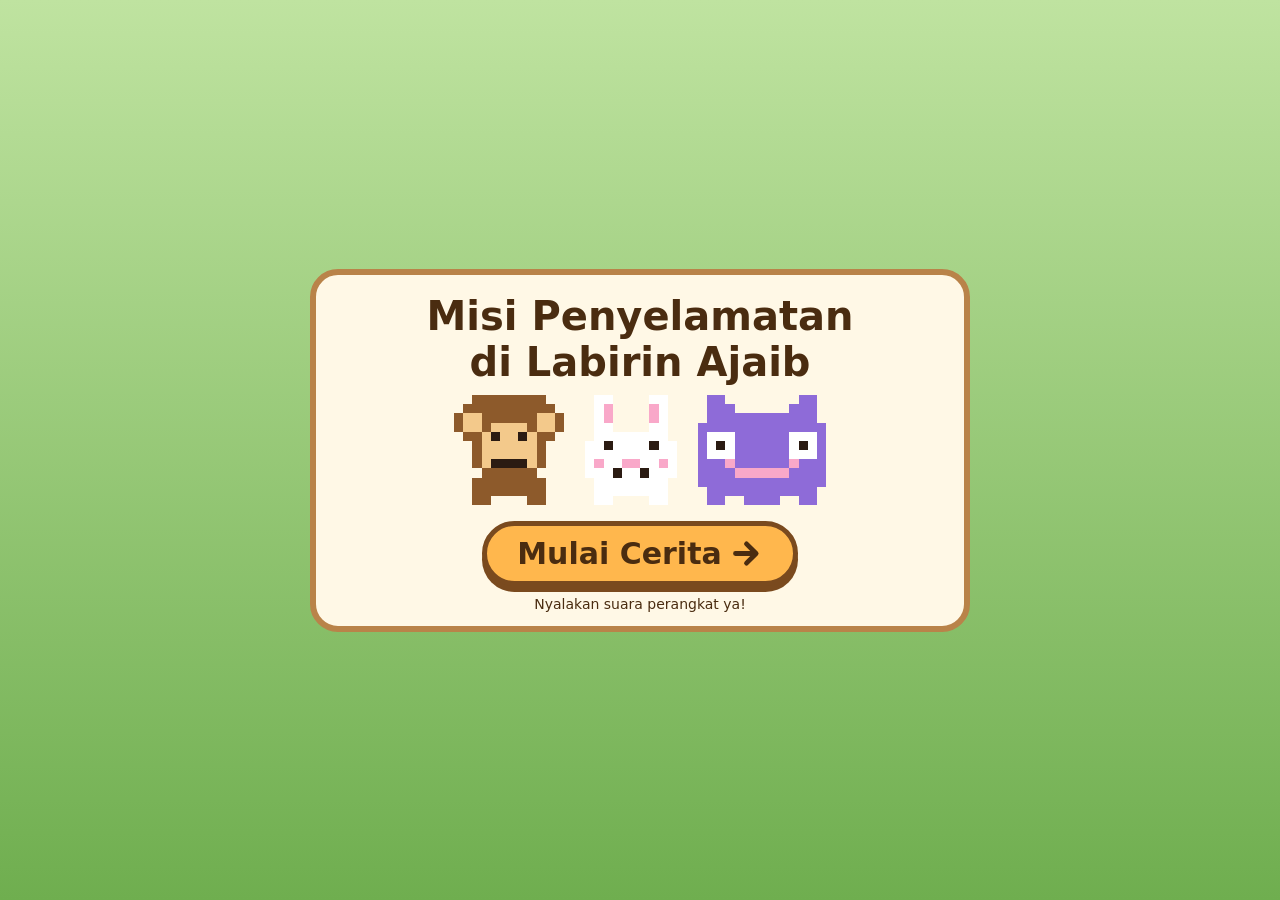
<file: index.html>
<!doctype html>
<html lang="id"><head><meta charset="utf-8">
<meta name="viewport" content="width=device-width,initial-scale=1,maximum-scale=1,user-scalable=no,viewport-fit=cover">
<title>Misi Penyelamatan di Labirin Ajaib</title><link rel="stylesheet" href="style.css"></head><body>
<div id="app"><div id="main">
<header id="hud"><span id="ltitle"></span><span class="hb"><button id="gear" class="icon" aria-label="Pengaturan suara"><svg viewBox="0 0 24 24"><circle cx="12" cy="12" r="3.5" fill="none" stroke="#4a2c10" stroke-width="2.5"/><path d="M12 2v4M12 18v4M2 12h4M18 12h4M5 5l3 3M16 16l3 3M19 5l-3 3M8 16l-3 3" stroke="#4a2c10" stroke-width="2.5" stroke-linecap="round"/></svg></button>
<button id="snd" class="icon" aria-label="Suara"><svg viewBox="0 0 24 24"><path d="M3 9v6h4l5 4V5L7 9z" fill="#4a2c10"/><path id="wave" d="M15 8a5 5 0 010 8M18 5a9 9 0 010 14" stroke="#4a2c10" stroke-width="2" fill="none"/><path id="slash" d="M3 3l18 18" stroke="#e53935" stroke-width="3"/></svg></button></span></header>
<div id="view"><canvas id="cv"></canvas>
<div id="boss" class="hidden"><div id="bh"></div><div id="bmon"><img alt="Monster Penjaga"></div>
<div id="bpanel"><div id="bt"></div><div id="bq"></div></div><div id="bf"></div><button id="bnext" class="btn hidden"></button></div></div></div>
<div id="dpad"><button data-d="up" style="grid-area:1/2" aria-label="Atas"><svg viewBox="0 0 24 24"><path d="M12 5l8 12H4z" fill="#5b3a1e"/></svg></button>
<button data-d="left" style="grid-area:2/1" aria-label="Kiri"><svg viewBox="0 0 24 24"><path d="M12 5l8 12H4z" fill="#5b3a1e"/></svg></button>
<button data-d="right" style="grid-area:2/3" aria-label="Kanan"><svg viewBox="0 0 24 24"><path d="M12 5l8 12H4z" fill="#5b3a1e"/></svg></button>
<button data-d="down" style="grid-area:3/2" aria-label="Bawah"><svg viewBox="0 0 24 24"><path d="M12 5l8 12H4z" fill="#5b3a1e"/></svg></button></div></div>
<div id="start" class="ov"><div class="card"><h1>Misi Penyelamatan<br>di Labirin Ajaib</h1><div id="cast"></div><button id="play" class="btn"></button><p class="tiny">Nyalakan suara perangkat ya!</p></div></div>
<div id="story" class="ov hidden"><div class="scard"><div id="sdots"></div><canvas id="scv" width="320" height="192"></canvas><p id="scap"></p>
<div class="row"><button id="sspk" class="icon big" aria-label="Ulangi suara"><svg viewBox="0 0 24 24"><path d="M3 9v6h4l5 4V5L7 9z" fill="#4a2c10"/><path d="M15 8a5 5 0 010 8M18 5a9 9 0 010 14" stroke="#4a2c10" stroke-width="2" fill="none"/></svg></button><button id="snext" class="btn"></button></div></div></div>
<div id="intro" class="ov hidden"><div class="card"><h2 id="itl"></h2><div id="ictl"><span class="key">&#9650;</span><span class="key">&#9664;</span><span class="key">&#9660;</span><span class="key">&#9654;</span><p>Tombol panah / W A S D / D-pad</p></div>
<div class="row"><button id="ispk" class="icon big" aria-label="Ulangi suara"><svg viewBox="0 0 24 24"><path d="M3 9v6h4l5 4V5L7 9z" fill="#4a2c10"/><path d="M15 8a5 5 0 010 8M18 5a9 9 0 010 14" stroke="#4a2c10" stroke-width="2" fill="none"/></svg></button><button id="inext" class="btn"></button></div></div></div>
<div id="quiz" class="ov hidden"><div class="card"><div id="qdots"></div><h2 id="qtext"></h2><button id="qsay" class="btn small" aria-label="Dengar lagi"><svg viewBox="0 0 24 24" class="ar"><path d="M3 9v6h4l5 4V5L7 9z" fill="#4a2c10"/><path d="M15 8a5 5 0 010 8M18 5a9 9 0 010 14" stroke="#4a2c10" stroke-width="2" fill="none"/></svg><span>Dengar lagi</span></button><div id="qvis"></div><div id="qch"></div><div id="qpraise" class="hidden"></div><button id="qnext" class="btn hidden"></button></div></div>
<div id="reward" class="ov hidden"><div class="card"><h1 id="rt"></h1><p id="rs"></p><div id="stars"></div><button id="rb" class="btn"></button></div></div>
<div id="set" class="ov hidden"><div class="card"><h2>Pengaturan Suara</h2><label>Musik <input type="range" id="vm" min="0" max="1" step=".05"></label><label>Suara narator <input type="range" id="vv" min="0" max="1" step=".05"></label><label>Efek suara <input type="range" id="vs" min="0" max="1" step=".05"></label><button id="sclose" class="btn small">Selesai</button></div></div>
<div id="fade"></div>
<script src="src/config.js"></script><script src="src/data.js"></script><script src="src/voice-lines.js"></script><script src="src/sprites.js"></script><script src="src/questions.js"></script><script src="src/audio.js"></script><script src="src/voice.js"></script><script src="src/scenes.js"></script><script src="src/game.js"></script>
</body></html>
</file>
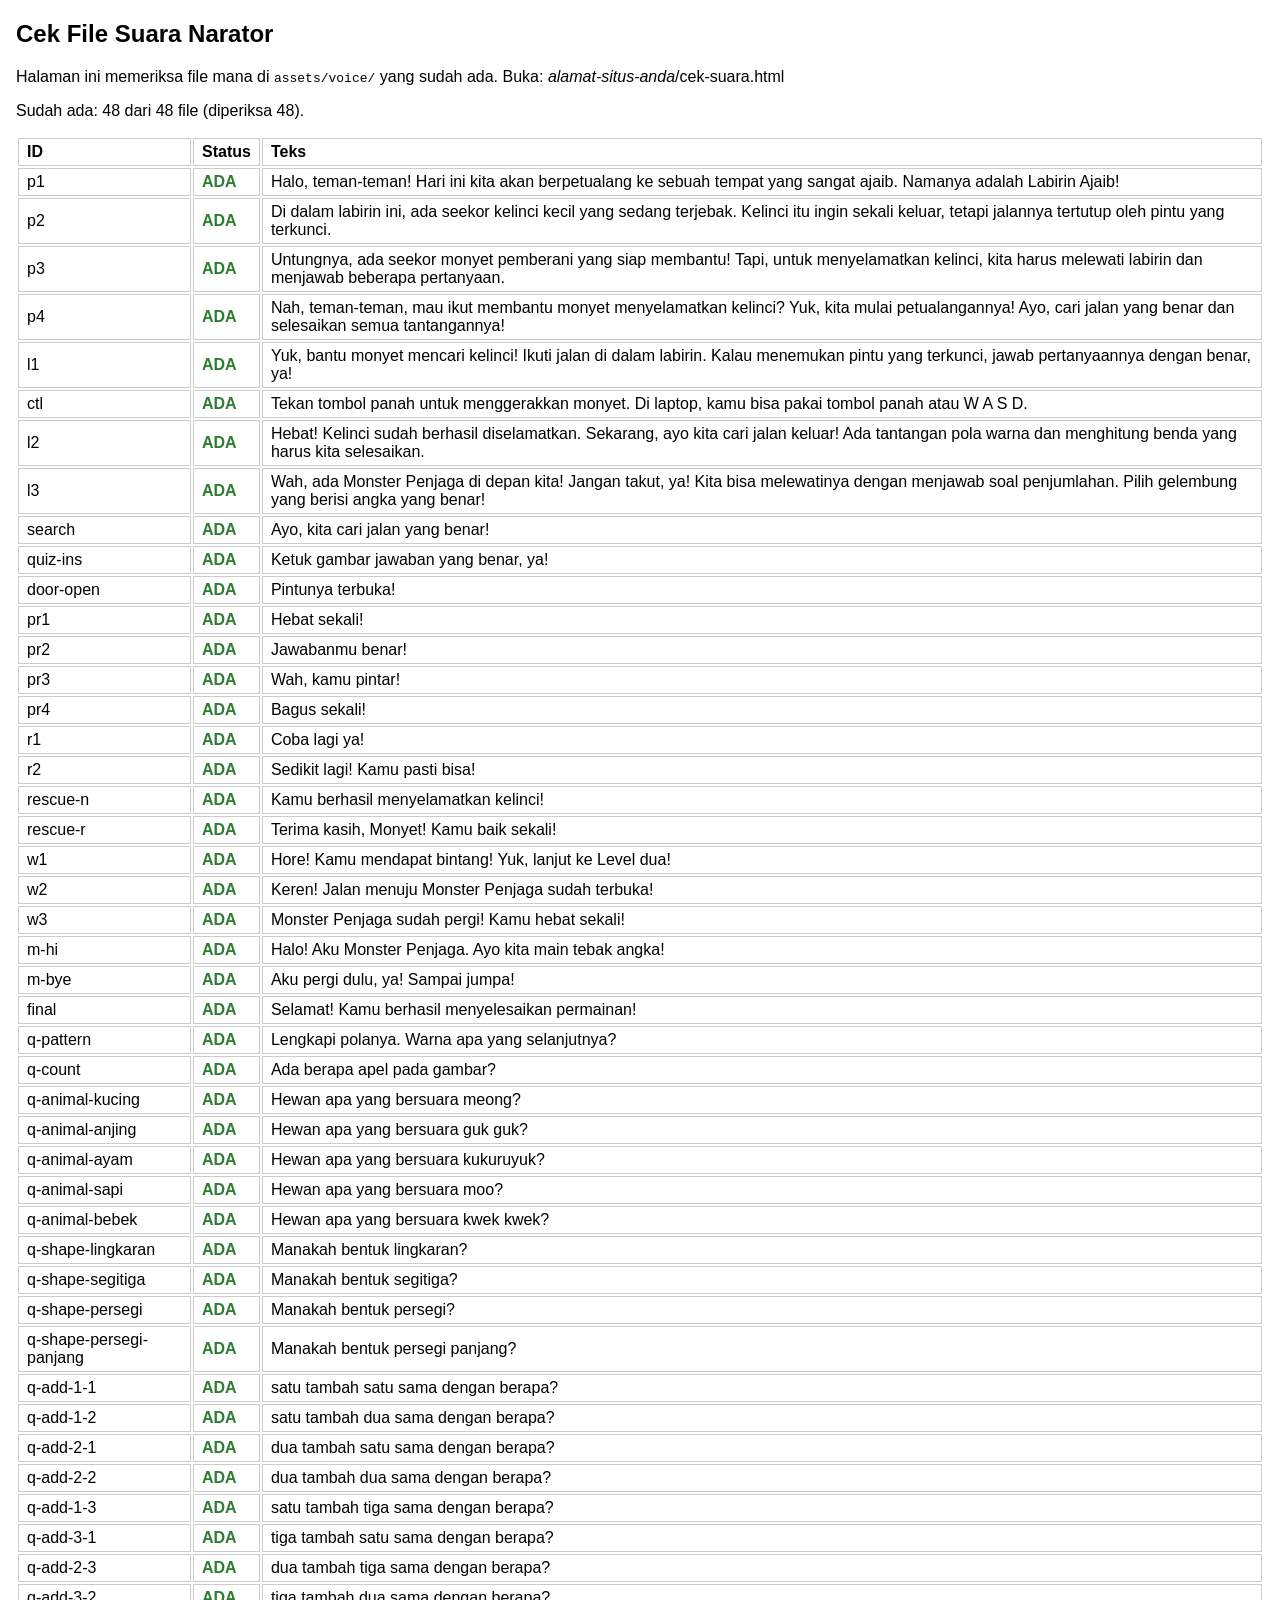
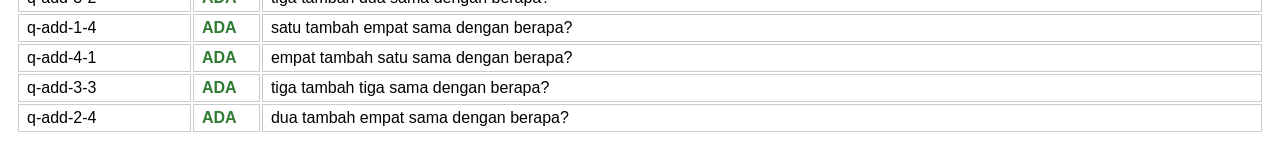
<file: cek-suara.html>
<!doctype html><html lang="id"><head><meta charset="utf-8"><meta name="viewport" content="width=device-width,initial-scale=1"><title>Cek File Suara</title>
<style>body{font-family:sans-serif;margin:16px}td,th{border:1px solid #ccc;padding:4px 8px;text-align:left}.ok{color:#2e7d32;font-weight:700}.no{color:#c62828}</style></head><body>
<h2>Cek File Suara Narator</h2><p>Halaman ini memeriksa file mana di <code>assets/voice/</code> yang sudah ada. Buka: <i>alamat-situs-anda</i>/cek-suara.html</p><p id="sum"></p><table id="t"><tr><th>ID</th><th>Status</th><th>Teks</th></tr></table>
<script src="src/config.js"></script><script src="src/data.js"></script><script src="src/voice-lines.js"></script><script>
let ok=0,n=0;const ids=Object.keys(VOICE_LINES);
ids.forEach(id=>{const tr=document.createElement('tr');tr.innerHTML=`<td>${id}</td><td>memeriksa...</td><td>${VOICE_LINES[id]}</td>`;document.getElementById('t').appendChild(tr);
 const a=new Audio(CONFIG.voiceDir+id+'.'+CONFIG.voiceExt);a.preload='metadata';
 a.onloadedmetadata=()=>{ok++;tr.children[1].innerHTML='<span class="ok">ADA</span>';done();};a.onerror=()=>{tr.children[1].innerHTML='<span class="no">BELUM ADA</span>';done();};});
function done(){n++;document.getElementById('sum').textContent=`Sudah ada: ${ok} dari ${ids.length} file (diperiksa ${n}).`;}
</script></body></html>
</file>
<file: style.css>
*{box-sizing:border-box;-webkit-tap-highlight-color:transparent;user-select:none;-webkit-user-select:none}
html,body{margin:0;height:100%;overflow:hidden;overscroll-behavior:none;touch-action:none;background:#2e4a2a;font-family:'Trebuchet MS','Comic Sans MS',system-ui,sans-serif;color:#4a2c10}
#app{position:fixed;inset:0;display:flex;flex-direction:column;background:linear-gradient(#bfe3a0,#8cc063)}
#main{flex:1;min-height:0;display:flex;flex-direction:column}
#hud{display:flex;justify-content:space-between;align-items:center;padding:6px 12px;font-weight:800;font-size:clamp(14px,3.6vw,22px);background:#f6e3b4;border-bottom:4px solid #b98349}
.icon{width:44px;height:44px;border:4px solid #7a4a1e;border-radius:14px;background:#ffb74d;padding:4px}.icon.off #wave{display:none}
#view{flex:1;min-height:0;position:relative}
#cv{position:absolute;inset:0;margin:auto;image-rendering:pixelated;border:4px solid #7a4a1e;border-radius:6px}
.hidden{display:none!important}
#dpad{display:none;flex:none;padding:8px;background:#f6e3b4;border-top:4px solid #b98349;--b:clamp(48px,8.5vh,70px)}
body.touch:not(.boss) #dpad{display:grid;grid-template-columns:repeat(3,var(--b));grid-template-rows:repeat(3,var(--b));gap:4px;justify-content:center}
#dpad button{border:4px solid #7a4a1e;background:#ffb74d;border-radius:16px;padding:8px}#dpad button.on{background:#f59e0b;transform:scale(.94)}
#dpad svg{width:100%;height:100%}[data-d=down] svg{transform:rotate(180deg)}[data-d=left] svg{transform:rotate(-90deg)}[data-d=right] svg{transform:rotate(90deg)}
@media (orientation:landscape) and (max-height:520px){#app{flex-direction:row}#dpad{order:-1;border-top:0;border-right:4px solid #b98349;align-content:center}}
.ov{position:fixed;inset:0;z-index:20;background:rgba(60,35,10,.6);display:flex;align-items:center;justify-content:center;padding:10px}
#start{background:linear-gradient(#bfe3a0,#6fae4f)}
.card{background:#fff8e6;border:6px solid #b98349;border-radius:28px;padding:14px;max-width:660px;width:100%;max-height:100%;overflow:auto;text-align:center}
h1{font-size:clamp(24px,6vmin,40px);margin:4px 0 10px}h2{font-size:clamp(20px,5vmin,32px);margin:6px 0}
#cast{display:flex;justify-content:center;gap:12px;margin:8px 0 16px}#cast img,#qvis img,#bmon img{image-rendering:pixelated}#cast img{height:clamp(60px,16vmin,110px)}
.btn{font:inherit;font-size:clamp(20px,5vw,30px);font-weight:800;padding:10px 30px;border:5px solid #7a4a1e;border-radius:999px;background:#ffb74d;color:#4a2c10;box-shadow:0 6px 0 #7a4a1e}
.btn:active{transform:translateY(4px);box-shadow:0 2px 0 #7a4a1e}.btn.small{font-size:clamp(14px,3.5vw,18px);padding:4px 18px;box-shadow:0 4px 0 #7a4a1e}
#qdots i{display:inline-block;width:14px;height:14px;border-radius:50%;background:#ddd;margin:0 4px}#qdots i.cur{background:#f59e0b}#qdots i.done{background:#43a047}
#qvis{display:flex;justify-content:center;align-items:center;gap:8px;flex-wrap:wrap;margin:8px 0;min-height:10px}#qvis img{height:clamp(36px,11vmin,64px)}#qvis svg{width:clamp(36px,11vmin,60px)}
#qvis b,.q{font-size:clamp(28px,8vmin,48px)}
#qch{display:flex;justify-content:center;gap:clamp(6px,2vmin,16px);margin-top:8px}
.choice{font:inherit;width:clamp(78px,27vmin,150px);padding:8px 4px;background:#fff;border:5px solid #b98349;border-radius:20px;display:flex;flex-direction:column;align-items:center;gap:4px;font-weight:800}
.choice img,.choice svg{width:100%;height:clamp(56px,17vmin,100px);object-fit:contain;image-rendering:pixelated}.choice small{font-size:clamp(12px,3vmin,16px)}.num{font-size:clamp(40px,14vmin,80px);line-height:1.1}
.choice.right{background:#c8f7b0;border-color:#43a047;animation:pop .5s}.choice.wrong{background:#ffd6d6;animation:shake .4s}
#stars{display:flex;justify-content:center;gap:10px;margin:10px 0}#stars svg{width:clamp(56px,16vmin,90px);fill:#ddd;stroke:#b8a58a;stroke-width:2;transform:scale(.8)}#stars svg.on{fill:#fdd835;stroke:#e6a100;animation:pop .6s forwards}
#boss{position:absolute;inset:0;background:linear-gradient(#5e4a8a,#a98bd9 55%,#f0c987);display:flex;flex-direction:column;align-items:center;padding:6px;gap:4px}
#bh{display:flex;gap:6px}#bh svg{width:clamp(22px,5vmin,34px);fill:#ff5a7a;stroke:#fff;stroke-width:1.5}#bh svg.lost{fill:#999}
#bmon{height:clamp(80px,25vh,190px);animation:float 2s ease-in-out infinite}#bmon img{height:100%}
#bmon.enter img{animation:enter .9s}#bmon.hit img{animation:hit .5s}#bmon.vanish img{animation:vanish 1.2s forwards}
#bpanel{background:#fff8e6;border:4px solid #b98349;border-radius:20px;padding:4px 14px;text-align:center;font-weight:800;font-size:clamp(16px,4vmin,26px)}
#bq{display:flex;justify-content:center;align-items:center;gap:6px}#bq img{height:clamp(26px,7vmin,44px);image-rendering:pixelated}#bq b{font-size:clamp(22px,6vmin,36px)}
#bf{flex:1;position:relative;width:100%;max-width:700px;min-height:150px}
.bub{position:absolute;width:clamp(62px,18vmin,100px);aspect-ratio:1}.bub.shake{animation:shake .4s}
.bi{width:100%;height:100%;border-radius:50%;background:radial-gradient(circle at 30% 30%,#fff,#8fd3ff 45%,#4aa3e8);border:3px solid rgba(255,255,255,.85);display:flex;align-items:center;justify-content:center;font-weight:800;font-size:clamp(26px,8vmin,44px);color:#1a4a7a;animation:bob 2.4s ease-in-out infinite}
@keyframes bob{50%{transform:translateY(-14px)}}@keyframes float{50%{transform:translateY(-6px)}}
@keyframes shake{25%{transform:translateX(-9px)}75%{transform:translateX(9px)}}
@keyframes pop{50%{transform:scale(1.2)}to{transform:scale(1)}}
@keyframes enter{from{transform:translateY(-120%) scale(.5)}60%{transform:translateY(8%)}}
@keyframes hit{25%{transform:scale(1.2,.8) rotate(-8deg);filter:brightness(1.6)}60%{transform:scale(.9,1.1) rotate(8deg)}}
@keyframes vanish{to{transform:scale(0) rotate(720deg);opacity:0}}
/* ===== V2 ===== */
#app{padding:env(safe-area-inset-top) env(safe-area-inset-right) env(safe-area-inset-bottom) env(safe-area-inset-left)}
.hb{display:flex;gap:6px}.icon.off #wave{display:none}.icon:not(.off) #slash{display:none}.icon.big{width:56px;height:56px;flex:none}
.btn{display:inline-flex;align-items:center;gap:8px;justify-content:center}.btn .ar,.btn svg.ar{width:1.1em;height:1.1em;flex:none}
.btn:disabled{opacity:.45;box-shadow:0 6px 0 #a08060;border-color:#a08060}.btn.ready{animation:nudge 1.6s ease-in-out infinite}
@keyframes nudge{50%{box-shadow:0 6px 0 #7a4a1e,0 0 0 8px rgba(255,183,77,.55)}}
.row{display:flex;justify-content:center;align-items:center;gap:14px;margin-top:10px}.tiny{font-size:14px;margin:10px 0 0}
#fade{position:fixed;inset:0;background:#fff8e6;opacity:0;pointer-events:none;z-index:60;transition:opacity .45s}#fade.on{opacity:1;pointer-events:auto}
#story{background:linear-gradient(#fdebc8,#f6d99a);z-index:25}.scard{display:flex;flex-direction:column;align-items:center;max-height:100%}
#scv{width:min(94vw,calc((100vh - 200px)*1.667));max-width:760px;image-rendering:pixelated;border:6px solid #b98349;border-radius:20px;background:#9bd36b}
#scap{font-size:clamp(16px,4vmin,26px);font-weight:800;margin:8px 0 0;text-align:center}#sdots{min-height:18px;margin-bottom:6px}
#sdots i,#qdots i{display:inline-block;width:14px;height:14px;border-radius:50%;background:#ddd;margin:0 4px}#sdots i.cur{background:#f59e0b}#sdots i.done{background:#43a047}
#intro .card{max-width:520px}#ictl{margin:8px 0}.key{display:inline-block;width:44px;height:44px;line-height:44px;margin:3px;border:4px solid #7a4a1e;border-radius:12px;background:#ffb74d;font-size:20px}#ictl p{margin:6px 0;font-weight:700}
#qvis{gap:14px}#qvis .ap{display:inline-flex;gap:12px}#qvis img{height:clamp(44px,13vmin,76px)}#bq .ap{display:inline-flex;gap:8px}#bq img{height:clamp(30px,8vmin,50px)}
#qvis svg{width:clamp(36px,11vmin,60px)}.choice.dim{opacity:.4}
#qpraise{display:flex;justify-content:center;gap:6px;margin:8px 0}#qpraise svg{width:44px;fill:#fdd835;stroke:#e6a100;animation:pop .6s}
#qnext{margin-top:8px}label{display:flex;justify-content:space-between;align-items:center;gap:12px;font-weight:800;margin:14px 6px;font-size:clamp(16px,4vmin,22px)}input[type=range]{flex:1;max-width:260px;height:32px}
#bnext{position:absolute;left:0;right:0;margin:0 auto;width:fit-content;top:40%;z-index:6}
.bi{animation:bob 3.4s ease-in-out infinite}@keyframes bob{50%{transform:translateY(-8px)}}
</file>
